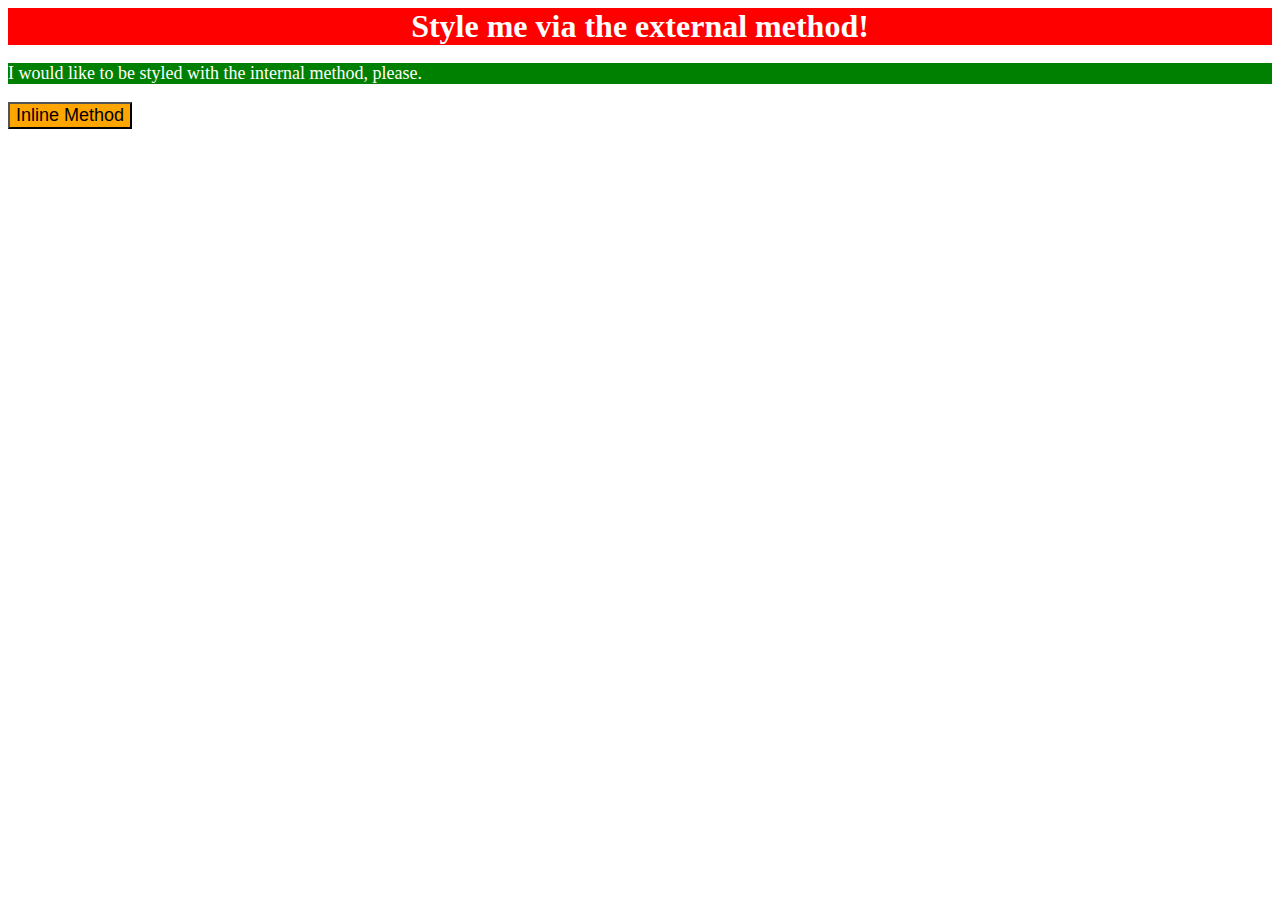
<file: foundations/01-css-methods/index.html>
<!DOCTYPE html>
<html lang="en">
  <head>
    <meta charset="UTF-8">
    <meta http-equiv="X-UA-Compatible" content="IE=edge">
    <meta name="viewport" content="width=device-width, initial-scale=1.0">
    <title>Methods for Adding CSS</title>
    <link rel="stylesheet" href="css1.css">

    <style>
      p {
        color: white;
        background-color: green;
        font-size: 18px;
      }
    </style>
  </head>
  <body>
    <div>Style me via the external method!</div>
    <p>I would like to be styled with the internal method, please.</p>
    <button style="background-color: orange;font-size: 18px;">Inline Method</button>
  </body>
</html>
</file>
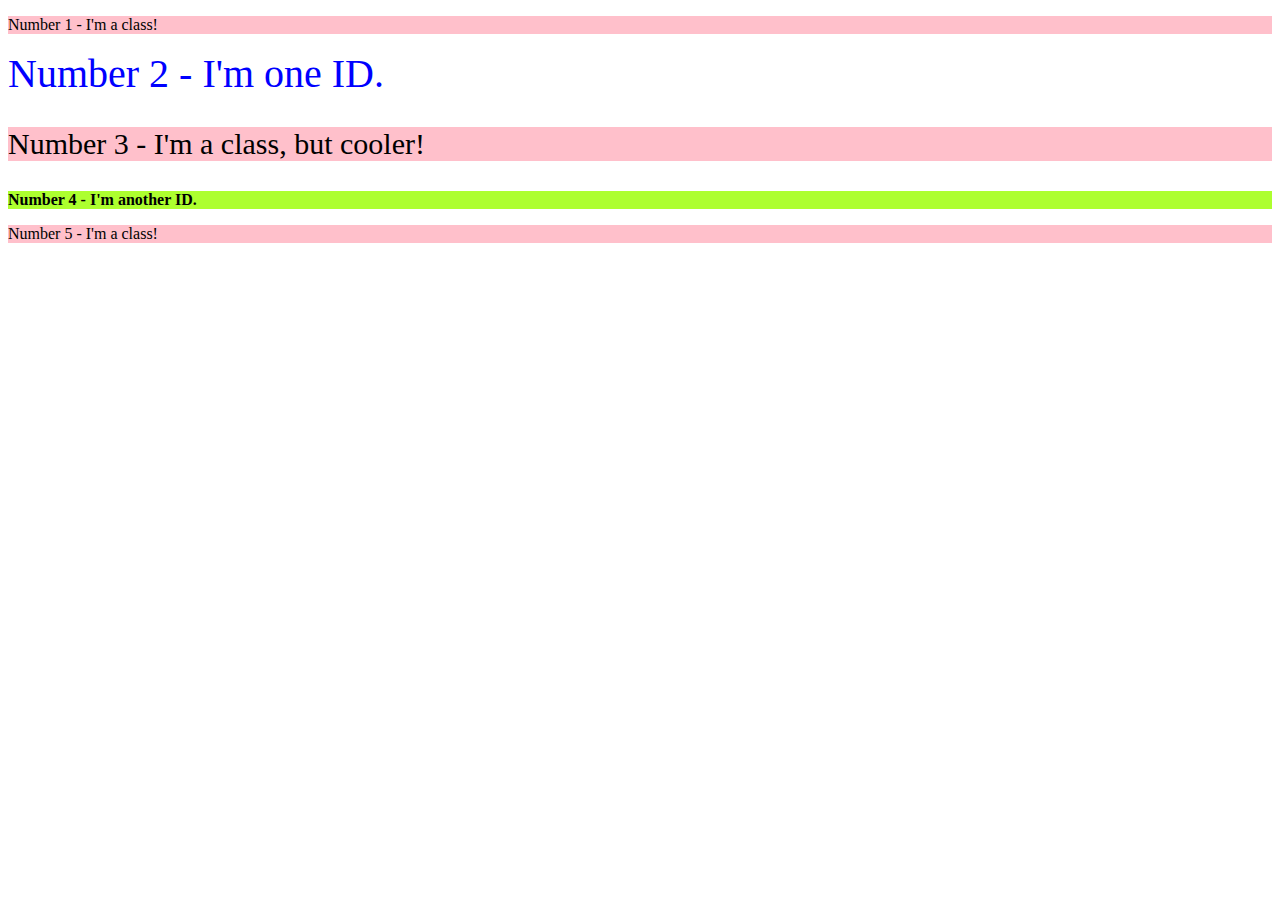
<file: foundations/02-class-id-selectors/index.html>
<!DOCTYPE html>
<html lang="en">
  <head>
    <meta charset="UTF-8">
    <meta http-equiv="X-UA-Compatible" content="IE=edge">
    <meta name="viewport" content="width=device-width, initial-scale=1.0">
    <title>Class and ID Selectors</title>
    <link rel="stylesheet" href="style.css">
  </head>
  <body>
    <p class="number1">Number 1 - I'm a class!</p>
    <div id="number2">Number 2 - I'm one ID.</div>
    <p class="number1 number3">Number 3 - I'm a class, but cooler!</p>
    <div id="number4">Number 4 - I'm another ID.</div>
    <p class="number1">Number 5 - I'm a class!</p>
  </body>
</html>
</file>
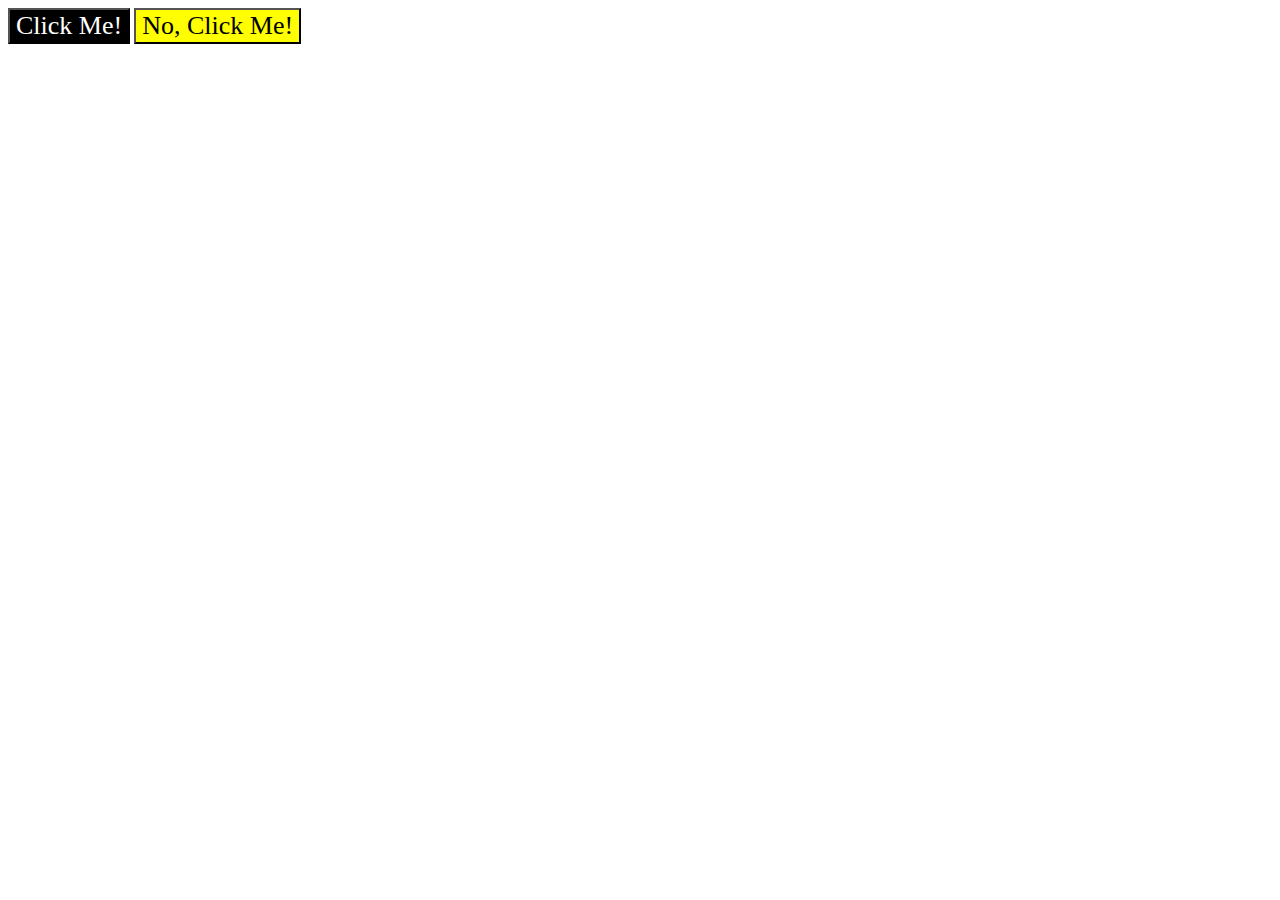
<file: foundations/03-grouping-selectors/index.html>
<!DOCTYPE html>
<html lang="en">
  <head>
    <meta charset="UTF-8">
    <meta http-equiv="X-UA-Compatible" content="IE=edge">
    <meta name="viewport" content="width=device-width, initial-scale=1.0">
    <title>Grouping Selectors</title>
    <link rel="stylesheet" href="style.css">
  </head>
  <body>
    <button class="one">Click Me!</button>
    <button class="tow">No, Click Me!</button>
  </body>
</html>
</file>
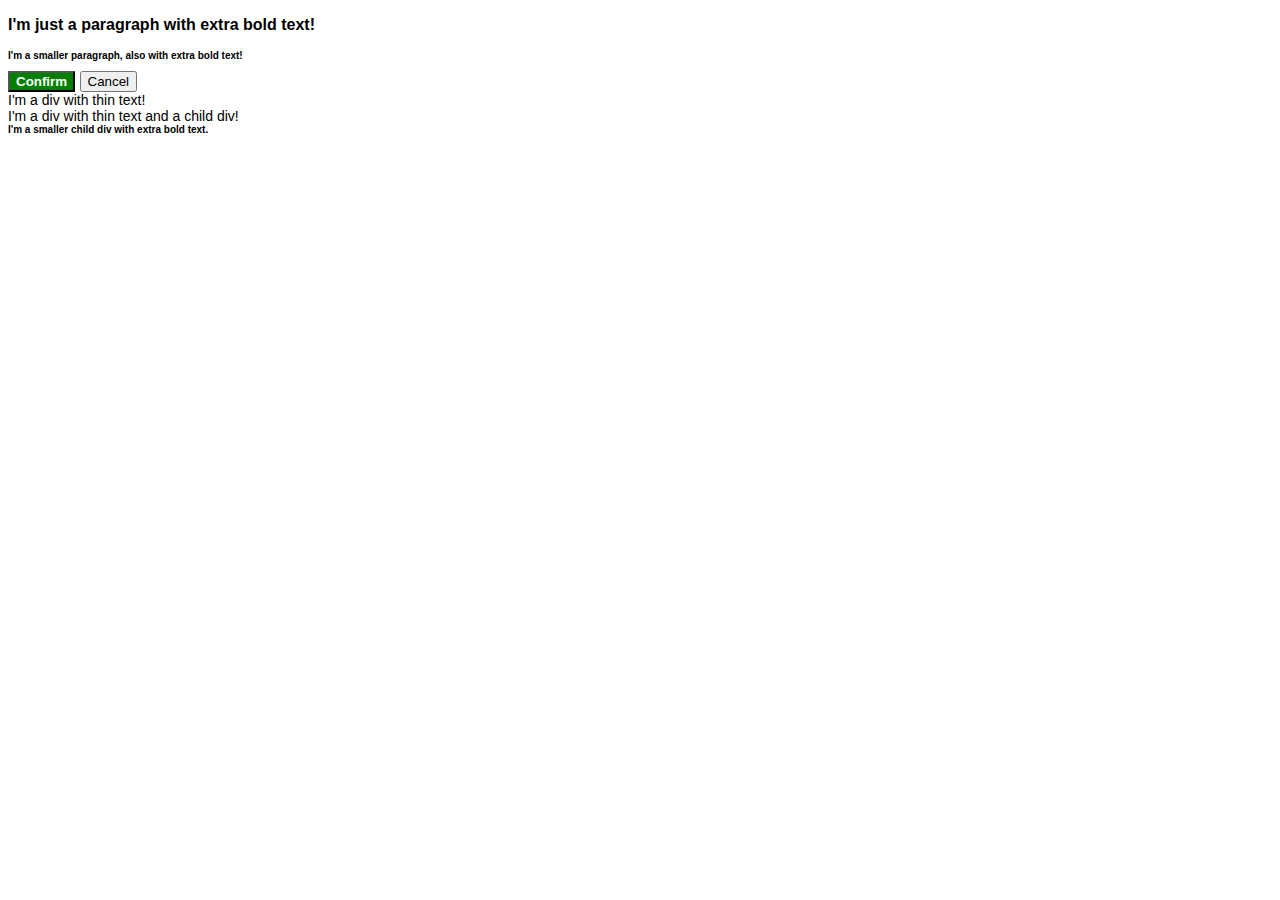
<file: foundations/06-cascade-fix/index.html>
<!DOCTYPE html>
<html lang="en">
  <head>
    <meta charset="UTF-8">
    <meta http-equiv="X-UA-Compatible" content="IE=edge">
    <meta name="viewport" content="width=device-width, initial-scale=1.0">
    <title>Fix the Cascade</title>
    <link rel="stylesheet" href="style.css">
  </head>
  <body>
    <p class="para">I'm just a paragraph with extra bold text!</p>
    <p class="para small-para">I'm a smaller paragraph, also with extra bold text!</p>

    <button id="confirm-button" class="button confirm">Confirm</button>
    <button id="cancel-button" class="button cancel">Cancel</button>

    <div class="text">I'm a div with thin text!</div>
    
    <div class="text">I'm a div with thin text and a child div!
      <div class="text child">I'm a smaller child div with extra bold text.</div>
    </div>
  </body>
</html>
</file>
<file: foundations/01-css-methods/css1.css>
div {
    color: white;
    background-color: red;
    font-size: 32px;
    font-weight: bold;
    text-align: center;
}
</file>
<file: foundations/02-class-id-selectors/style.css>
.number1{
        background-color: pink;
}
#number2{
        color: blue;
        font-size: 40px;
}
.number3{
    font-size: 30px;
}
#number4{
        background-color: greenyellow;
        font-weight: bold;
}
</file>
<file: foundations/03-grouping-selectors/style.css>
.one,
.tow{
    font-size: 26px;
    font-family: 'Times New Roman', Helvetica, sans-serif;
}



.one{
    background-color: black;
    color: white;
}
.tow{
    background-color: yellow;
}
</file>
<file: foundations/06-cascade-fix/style.css>
body{
  font-family:Arial, Helvetica, sans-serif
}

.para,
.small-para {
  color: hsl(0, 0%, 0%);
  font-weight:bolder ;
}

.small-para{
  font-size: 10px;
}

/*.para {}*/

.confirm {
  background: green;
  color: white;
  font-weight: bold;
} 

.button .confirm{
  background-color:green;
  color:white;
  font-size: 20px;
}

.text.child {
  color: rgb(0, 0, 0);
  font-weight: 800;
  font-size: 10px;
}

div.text {
  color: rgb(0, 0, 0);
  font-size: 14px;
  font-weight: 100;
}
</file>
